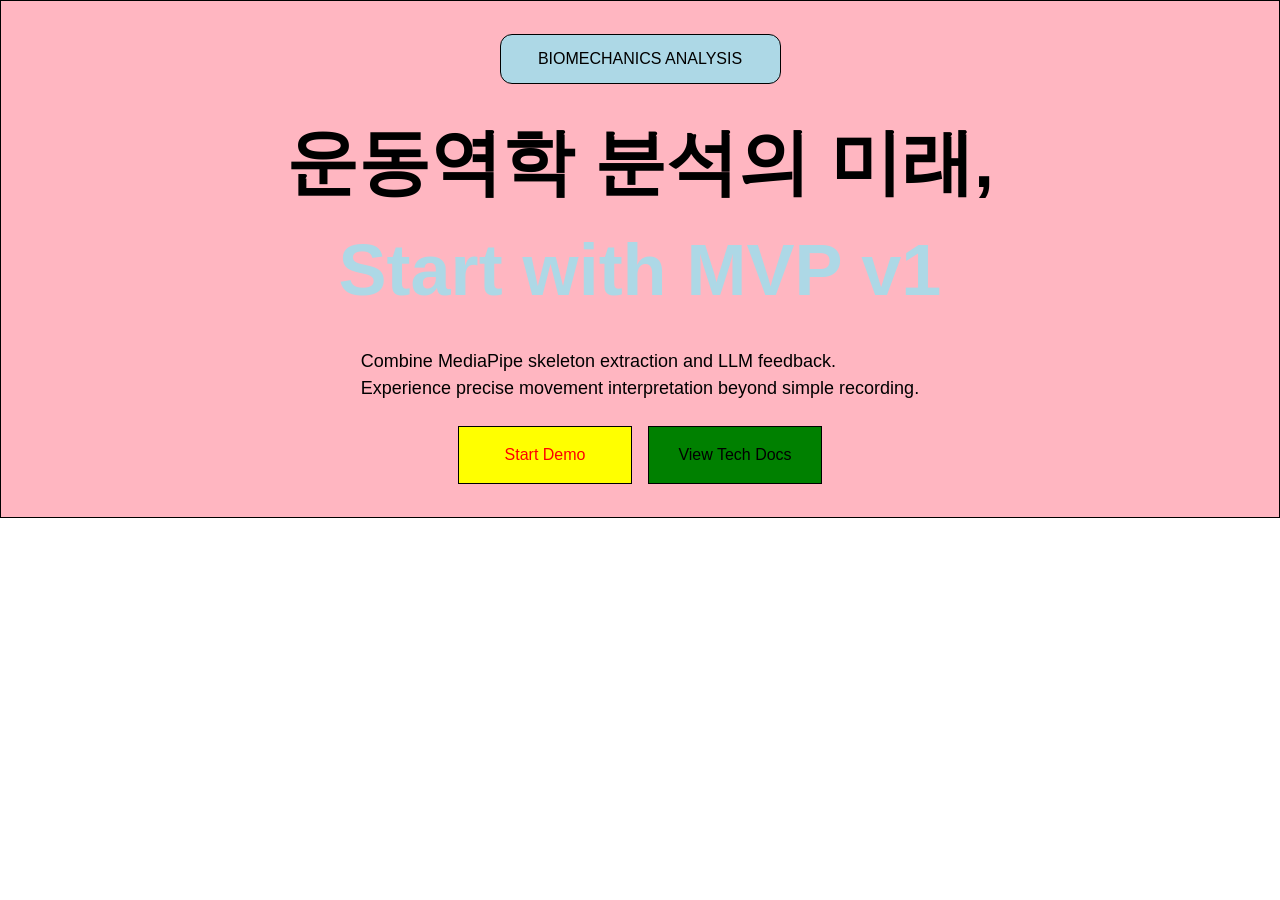
<file: 이지원/index.html>
<!DOCTYPE html>
<html lang="kr">
<head>
    <meta charset="UTF-8">
    <meta name="viewport" content="width=device-width, initial-scale=1.0">
    <title>HeroSection</title>
    <link rel="stylesheet" href="./assets/styles/reset.css">
    <link rel="stylesheet" href="./assets/styles/hero.css">
</head>
<body>
    <div class="hero-container">
        <p class="section-eyebrow">BIOMECHANICS ANALYSIS</p>
        <h2 class="hero-title">운동역학 분석의 미래,
            <br>
        <span>Start with MVP v1</span></h2>
        <p class="hero-description">Combine MediaPipe skeleton extraction and LLM feedback.
            <br>
            Experience precise movement interpretation beyond simple recording.</p>
            <div class="hero-actions">
                <button class="hero_btn btn-primary">Start Demo</button>
                <button class="hero_btn btn-secondary">View Tech Docs</button>
            </div>
    </div>
</body>
</html>
</file>
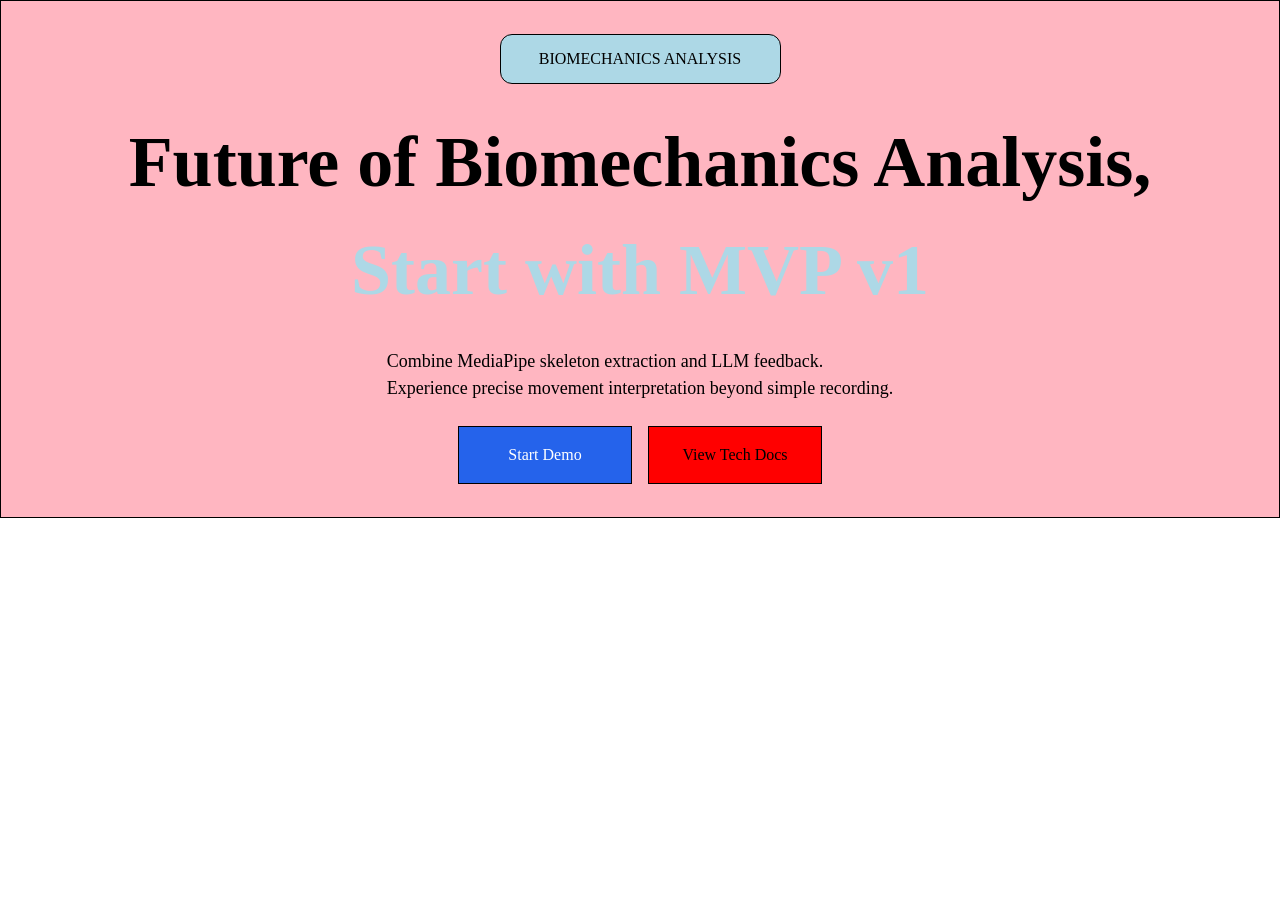
<file: 이현규/index.html>
<!DOCTYPE html>
<html lang="en">
<head>
    <meta charset="UTF-8">
    <meta name="viewport" content="width=device-width, initial-scale=1.0">
    <title>Hero section</title>
    <link rel="stylesheet" href="./assets/styles/reset.css">
    <link rel="stylesheet" href="./assets/styles/hero.css">
</head>
<body>
    <div class="hero-container">
        <p class="section-eyebrow">BIOMECHANICS ANALYSIS</p>
        <h2 class="hero-title">Future of Biomechanics Analysis,
            <br>
            <span>Start with MVP v1 </span></h2>
        <p class="hero-description">Combine MediaPipe skeleton extraction and LLM feedback. 
            <br>
            Experience precise movement interpretation beyond simple recording.</p>
        <div class="hero-actions">
            <button class="hero_btn btn-primary">Start Demo</button>
            <button class="hero_btn btn-secondary">View Tech Docs</button>
        </div>
    </div>
</body>
</html>
</file>
<file: 이지원/assets/styles/hero.css>
.hero-container{
    width: 1280px;
    height: 518px;
    display: flex;
    flex-direction: column;
    justify-content: center;
    align-items: center;
    gap: 24px;

    /* temp */
    background-color: lightpink;
    border: solid 1px black; 
}

.section-eyebrow{
    width: 281px;
    height: 50px;
    border-radius: 12px;
    border: solid 1px black;

    display: flex;
    flex-direction: column;
    justify-content: center;
    align-items: center;
    text-align: center;

    /* temp */
    background-color: lightblue;
}
.hero-title{
    text-align: center;
    font-size: 72px;
    font-weight: bold;
}
.hero-title span{
    color: lightblue
}
.hero-description{
    font-size: 18px;
}
.hero-actions{
    display: flex;
    
    justify-content: center;
    align-items: center;
    gap: 16px;
}
.hero_btn{
    width: 174px;
    height: 58px;
    justify-content: center;
    align-items: center;
    gap: 16px;

    /* temp */
    border: solid 1px black;
    
}

.hero_btn.btn-primary{
    background-color: yellow;
    color: red;

}

.hero_btn.btn-secondary{
    background-color: green;
}
</file>
<file: 이현규/assets/styles/hero.css>
.hero-container{
    width: 1280px;
    height: 518px;
    display: flex;
    flex-direction: column;
    justify-content: center;
    align-items: center;
    gap: 24px;

    /* temp */
    background-color: lightpink;
    border: solid 1px  black;
}

.section-eyebrow{
    width: 281px;
    height: 50px;
    border-radius: 12px;
    border: solid 1px  black;

    display: flex;
    flex-direction: column;
    justify-content: center;
    align-items: center;
    

    /* temp */
    background-color: lightblue;
}
.hero-title{
    text-align: center;
    font-size:72px;
    font-weight: bold;
}

.hero-title span{
    color: lightblue;
}

.hero-description{
    font-size: 18px;
}

.hero-actions{
    display: flex;
    justify-content: center;
    align-items: center;
    gap: 16px;
}

.hero_btn{
    width: 174px;
    height: 58px;

    display: flex;
    justify-content: center;
    align-items: center;
    gap: 16px;

    /* temp */
    border: solid 1px black;
}

.hero_btn.btn-primary{
    background-color: #2563eb;
    color: #ffffff;
}

.hero_btn.btn-secondary{
    background-color: red;
}
</file>
